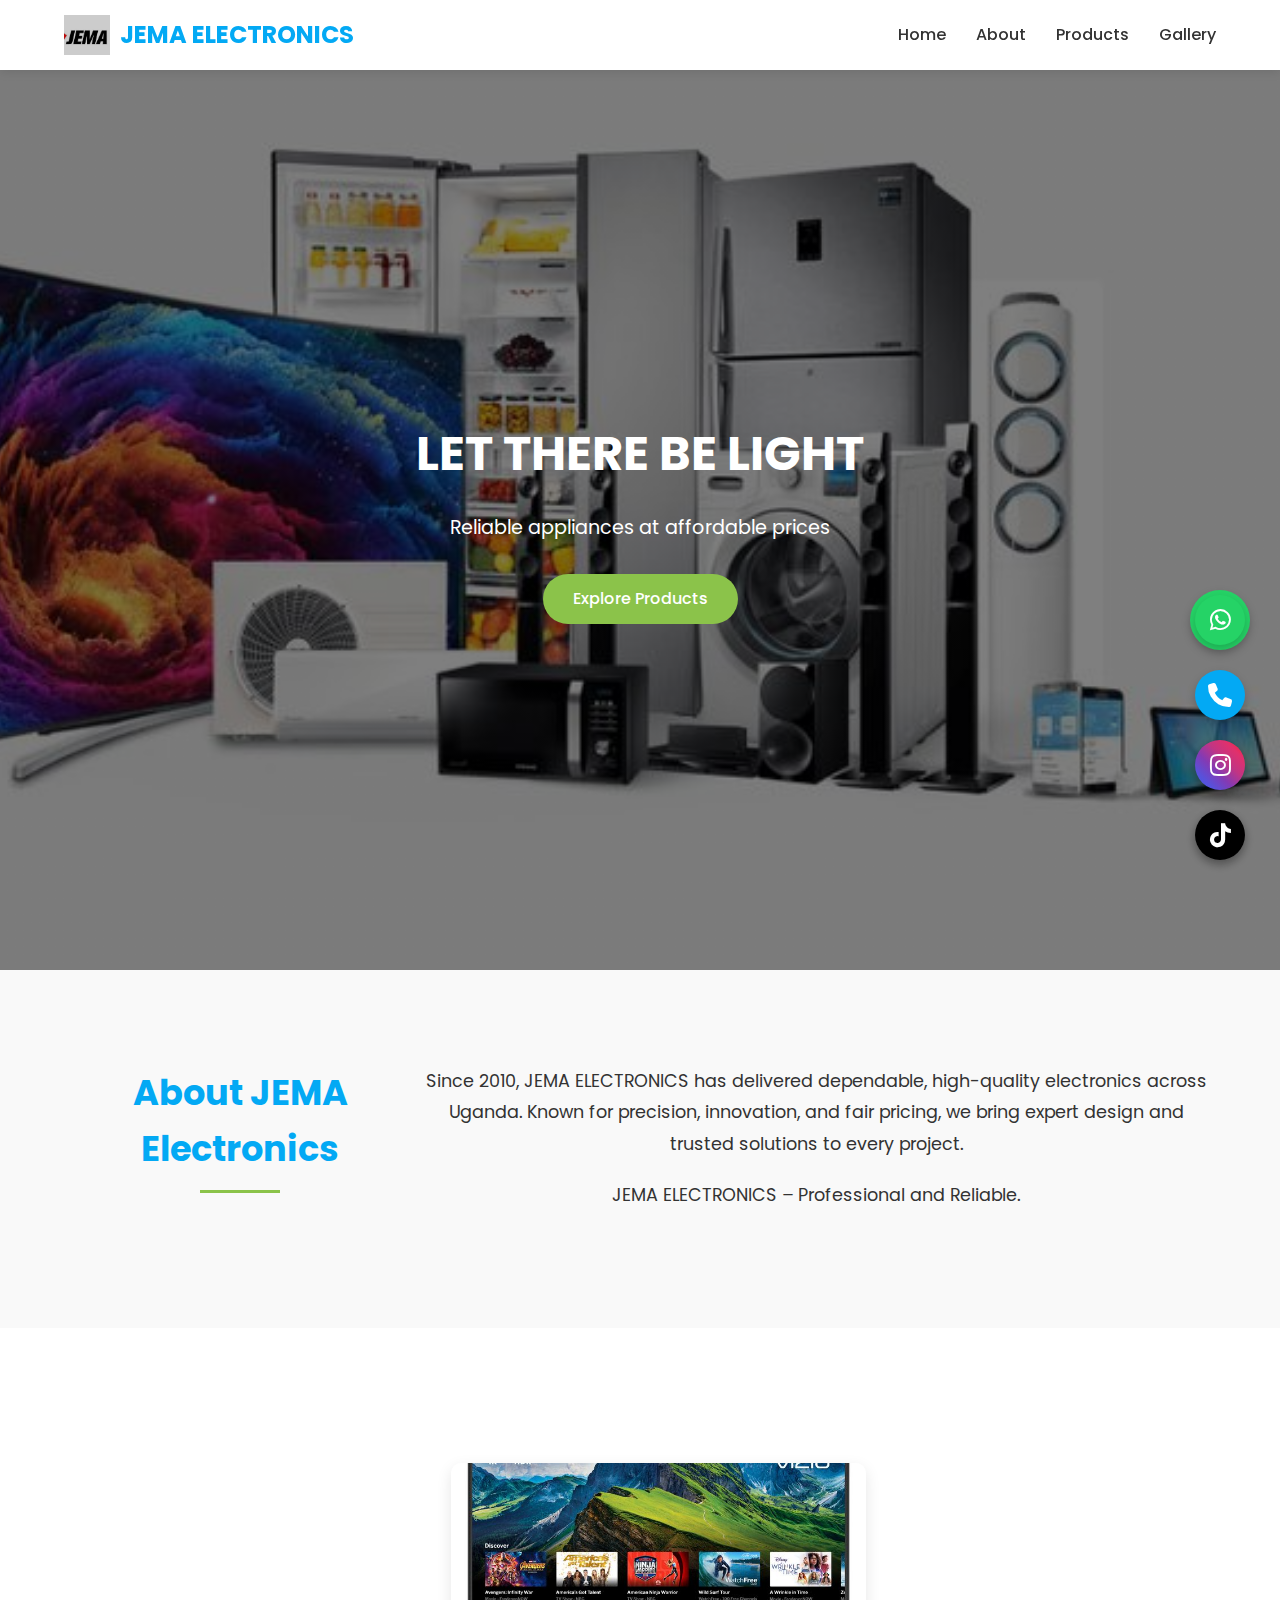
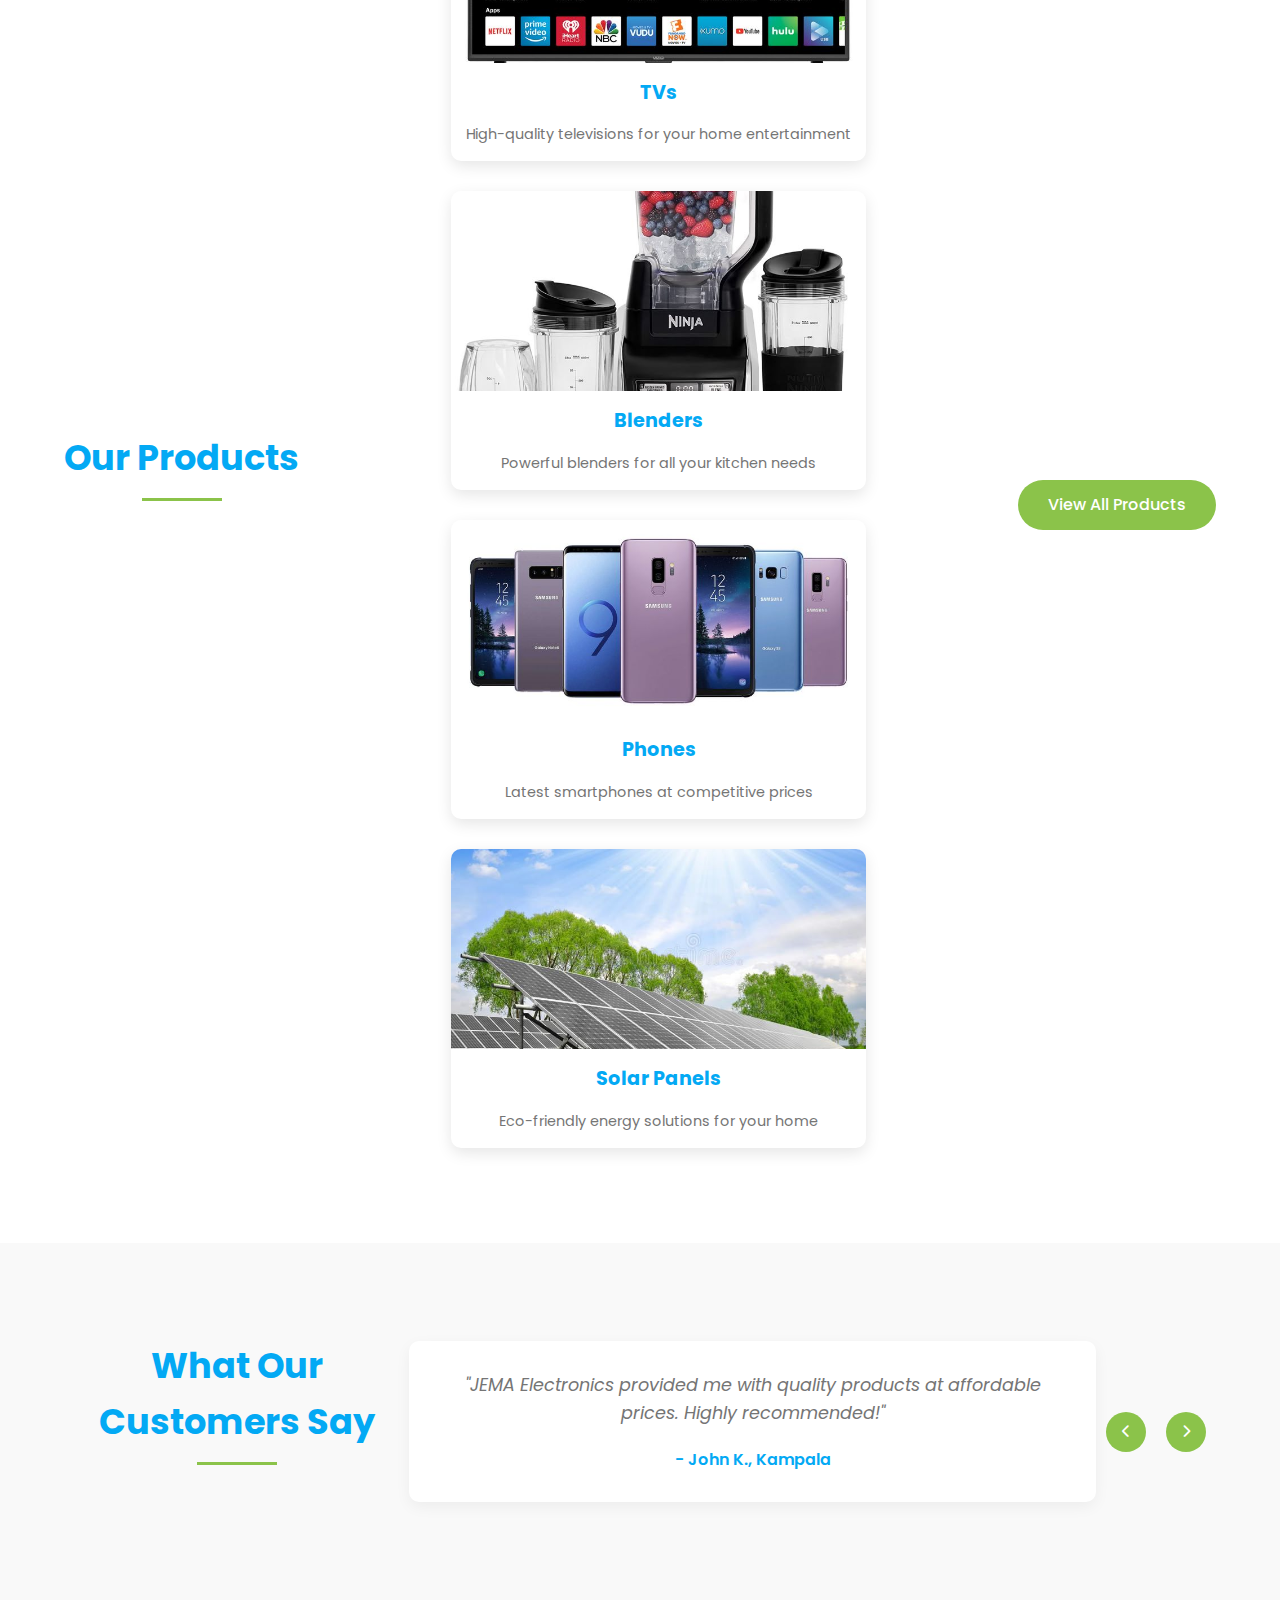
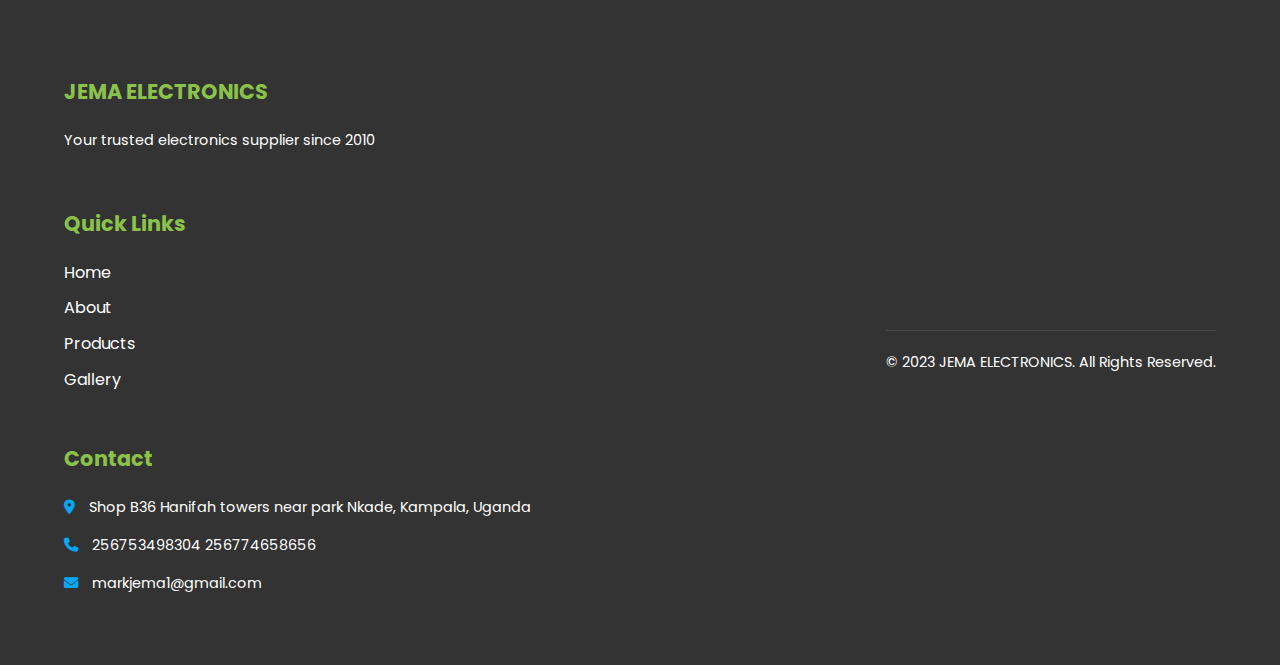
<file: index.html>
<!DOCTYPE html>
<html lang="en">
<head>
    <meta charset="UTF-8">
    <meta name="viewport" content="width=device-width, initial-scale=1.0">
    <title>JEMA ELECTRONICS - Quality Home Appliances</title>
    <link rel="stylesheet" href="https://cdnjs.cloudflare.com/ajax/libs/font-awesome/6.4.0/css/all.min.css">
    <link href="https://fonts.googleapis.com/css2?family=Poppins:wght@300;400;500;600;700&display=swap" rel="stylesheet">
    <link rel="stylesheet" href="styles.css">
</head>
<body>
    <!-- Floating Action Buttons -->
    <div class="fab-container">
        <a href="https://wa.me/256753498304?text=I%20want%20to%20know%20more%20about%20your%20products" class="fab fab-whatsapp">
            <i class="fab fa-whatsapp"></i>
        </a>
        <a href="tel:256753498304" class="fab fab-call">
            <i class="fas fa-phone"></i>
        </a>
        <a href="https://www.instagram.com/share/p/_it4ExLs4" class="fab fab-instagram">
            <i class="fab fa-instagram"></i>
        </a>
        <a href="https://vm.tiktok.com/ZMBq1WbtK/" class="fab fab-tiktok">
            <i class="fab fa-tiktok"></i>
        </a>
    </div>

    <!-- Header/Navigation -->
    <header>
        <div class="container">
            <div class="logo">
                <img src="logo.jpg" alt="JEMA Electronics Logo">
                <h1>JEMA ELECTRONICS</h1>
            </div>
            <nav>
                <ul>
                    <li><a href="#home">Home</a></li>
                    <li><a href="#about">About</a></li>
                    <li><a href="#products">Products</a></li>
                    <li><a href="products.html">Gallery</a></li>
                </ul>
                <div class="menu-toggle">
                    <i class="fas fa-bars"></i>
                </div>
            </nav>
        </div>
    </header>

    <!-- Hero Section -->
    <section id="home" class="hero">
        <div class="hero-content">
            <h2>LET THERE BE LIGHT</h2>
            <p>Reliable appliances at affordable prices</p>
            <a href="#products" class="cta-btn">Explore Products</a>
        </div>
    </section>

    <!-- About Section -->
    <section id="about" class="about">
        <div class="container">
            <h2 class="section-title">About JEMA Electronics</h2>
            <div class="about-content">
                <p>Since 2010, JEMA ELECTRONICS has delivered dependable, high-quality electronics across Uganda. Known for precision, innovation, and fair pricing, we bring expert design and trusted solutions to every project.</p>
                <p>JEMA ELECTRONICS – Professional and Reliable.</p>
            </div>
        </div>
    </section>

    <!-- Products Section -->
    <section id="products" class="products">
        <div class="container">
            <h2 class="section-title">Our Products</h2>
            <div class="products-grid">
                <!-- Product 1 -->
                <div class="product-card" onclick="window.open('https://wa.me/256753498304?text=I%20want%20to%20know%20more%20about%20TVs', '_blank')">
                    <div class="product-image">
                        <img src="tv.jpg" alt="TV">
                    </div>
                    <h3>TVs</h3>
                    <p>High-quality televisions for your home entertainment</p>
                </div>

                <!-- Product 2 -->
                <div class="product-card" onclick="window.open('https://wa.me/256753498304?text=I%20want%20to%20know%20more%20about%20Blenders', '_blank')">
                    <div class="product-image">
                        <img src="blender.jpg" alt="Blender">
                    </div>
                    <h3>Blenders</h3>
                    <p>Powerful blenders for all your kitchen needs</p>
                </div>

                <!-- Product 3 -->
                <div class="product-card" onclick="window.open('https://wa.me/256753498304?text=I%20want%20to%20know%20more%20about%20Phones', '_blank')">
                    <div class="product-image">
                        <img src="phone.jpg" alt="Phone">
                    </div>
                    <h3>Phones</h3>
                    <p>Latest smartphones at competitive prices</p>
                </div>  

             

                <!-- Product 4 -->
                <div class="product-card" onclick="window.open('https://wa.me/256753498304?text=I%20want%20to%20know%20more%20about%20Solar%20Panels', '_blank')">
                    <div class="product-image">
                        <img src="solar.jpg" alt="Solar Panel">
                    </div>
                    <h3>Solar Panels</h3>
                    <p>Eco-friendly energy solutions for your home</p>
                </div>
            </div>
        
         <div class="view-more">
                <a href="products.html" class="cta-btn">View All Products</a>
            </div>
        </div>
    </section>

    <!-- Testimonials Section -->
    <section class="testimonials">
        <div class="container">
            <h2 class="section-title">What Our Customers Say</h2>
            <div class="testimonial-slider">
                <div class="testimonial active">
                    <p>"JEMA Electronics provided me with quality products at affordable prices. Highly recommended!"</p>
                    <div class="customer">- John K., Kampala</div>
                </div>
                <div class="testimonial">
                    <p>"Excellent customer service and reliable products. Will definitely shop here again."</p>
                    <div class="customer">- Sarah M., Entebbe</div>
                </div>
                <div class="testimonial">
                    <p>"The solar panels I bought have transformed my home's energy supply. Thank you JEMA!"</p>
                    <div class="customer">- David L., Jinja</div>
                </div>
            </div>
            <div class="slider-controls">
                <button class="prev"><i class="fas fa-chevron-left"></i></button>
                <button class="next"><i class="fas fa-chevron-right"></i></button>
            </div>
        </div>
    </section>

    <!-- Footer -->
    <footer>
        <div class="container">
            <div class="footer-content">
                <div class="footer-section">
                    <h3>JEMA ELECTRONICS</h3>
                    <p>Your trusted electronics supplier since 2010</p>
                </div>
                <div class="footer-section">
                    <h3>Quick Links</h3>
                    <ul>
                        <li><a href="#home">Home</a></li>
                        <li><a href="#about">About</a></li>
                        <li><a href="#products">Products</a></li>
                        <li><a href="products.html">Gallery</a></li>
                    </ul>
                </div>
                <div class="footer-section">
                    <h3>Contact</h3>
                    <p><i class="fas fa-map-marker-alt"></i> Shop B36 Hanifah towers near park Nkade, Kampala, Uganda</p>
                    <p><i class="fas fa-phone"></i> <a href="tel:256753498304">256753498304     256774658656</a></p>
                    <p><i class="fas fa-envelope"></i> markjema1@gmail.com</p>
                </div>
            </div>
            <div class="footer-bottom">
                <p>&copy; 2023 JEMA ELECTRONICS. All Rights Reserved.</p>
            </div>
        </div>
    </footer>

    <script src="script.js"></script>
</body>
</html>
</file>
<file: styles.css>
/* Global Styles */
:root {
    --light-green: #8bc34a;
    --grey: #757575;
    --light-blue: #03a9f4;
    --white: #ffffff;
    --dark-grey: #333333;
}

* {
    margin: 0;
    padding: 0;
    box-sizing: border-box;
}

body {
    font-family: 'Poppins', sans-serif;
    line-height: 1.6;
    color: var(--dark-grey);
    background-color: var(--white);
}

.container {
    width: 90%;
    max-width: 1200px;
    margin: 0 auto;
    padding: 0 15px;
}

a {
    text-decoration: none;
    color: inherit;
}

ul {
    list-style: none;
}

.section-title {
    text-align: center;
    margin-bottom: 40px;
    font-size: 2.2rem;
    color: var(--light-blue);
    position: relative;
    padding-bottom: 15px;
}

.section-title::after {
    content: '';
    position: absolute;
    bottom: 0;
    left: 50%;
    transform: translateX(-50%);
    width: 80px;
    height: 3px;
    background-color: var(--light-green);
}

.cta-btn {
    display: inline-block;
    padding: 12px 30px;
    background-color: var(--light-green);
    color: var(--white);
    border-radius: 30px;
    font-weight: 500;
    transition: all 0.3s ease;
    border: none;
    cursor: pointer;
    text-align: center;
}

.cta-btn:hover {
    background-color: var(--light-blue);
    transform: translateY(-3px);
    box-shadow: 0 5px 15px rgba(0, 0, 0, 0.1);
}

/* Header Styles */
header {
    background-color: var(--white);
    box-shadow: 0 2px 10px rgba(0, 0, 0, 0.1);
    position: fixed;
    width: 100%;
    top: 0;
    z-index: 1000;
    transition: all 0.3s ease;
}

header.scrolled {
    box-shadow: 0 5px 20px rgba(0, 0, 0, 0.1);
}

.container {
    display: flex;
    justify-content: space-between;
    align-items: center;
    padding: 15px 0;
}

.logo {
    display: flex;
    align-items: center;
}

.logo img {
    height: 40px;
    margin-right: 10px;
}

.logo h1 {
    font-size: 1.5rem;
    color: var(--light-blue);
    font-weight: 700;
}

nav ul {
    display: flex;
}

nav ul li {
    margin-left: 30px;
}

nav ul li a {
    font-weight: 500;
    transition: color 0.3s ease;
    position: relative;
}

nav ul li a:hover {
    color: var(--light-green);
}

nav ul li a::after {
    content: '';
    position: absolute;
    bottom: -5px;
    left: 0;
    width: 0;
    height: 2px;
    background-color: var(--light-green);
    transition: width 0.3s ease;
}

nav ul li a:hover::after {
    width: 100%;
}

nav ul li a.active {
    color: var(--light-green);
    font-weight: 600;
}

.menu-toggle {
    display: none;
    cursor: pointer;
    font-size: 1.5rem;
    color: var(--light-blue);
}

/* Hero Section */
.hero {
    height: 100vh;
    background: linear-gradient(rgba(0, 0, 0, 0.5), rgba(0, 0, 0, 0.5)), url('1.jpg') no-repeat center center/cover;
    display: flex;
    align-items: center;
    text-align: center;
    color: var(--white);
    margin-top: 70px;
}

.hero-content {
    max-width: 800px;
    margin: 0 auto;
    padding: 0 20px;
}

.hero h2 {
    font-size: 3rem;
    margin-bottom: 20px;
    animation: fadeInDown 1s ease;
}

.hero p {
    font-size: 1.2rem;
    margin-bottom: 30px;
    animation: fadeInUp 1s ease;
}

/* About Section */
.about {
    padding: 80px 0;
    background-color: #f9f9f9;
}

.about-content {
    max-width: 800px;
    margin: 0 auto;
    text-align: center;
}

.about-content p {
    margin-bottom: 20px;
    font-size: 1.1rem;
    line-height: 1.8;
}

/* Products Section */
.products {
    padding: 80px 0;
    background-color: var(--white);
}

.products-grid {
    display: grid;
    grid-template-columns: repeat(auto-fill, minmax(250px, 1fr));
    gap: 30px;
    margin-top: 40px;
}

.product-card {
    background-color: var(--white);
    border-radius: 10px;
    overflow: hidden;
    box-shadow: 0 5px 15px rgba(0, 0, 0, 0.1);
    transition: all 0.3s ease;
    cursor: pointer;
}

.product-card:hover {
    transform: translateY(-10px);
    box-shadow: 0 15px 30px rgba(0, 0, 0, 0.15);
}

.product-image {
    height: 200px;
    overflow: hidden;
}

.product-image img {
    width: 100%;
    height: 100%;
    object-fit: cover;
    transition: transform 0.5s ease;
}

.product-card:hover .product-image img {
    transform: scale(1.1);
}

.product-card h3 {
    padding: 15px;
    font-size: 1.2rem;
    color: var(--light-blue);
    text-align: center;
}

.product-card p {
    padding: 0 15px 15px;
    font-size: 0.9rem;
    color: var(--grey);
    text-align: center;
}

.view-more {
    text-align: center;
    margin-top: 40px;
}

/* Testimonials Section */
.testimonials {
    padding: 80px 0;
    background-color: #f9f9f9;
}

.testimonial-slider {
    max-width: 800px;
    margin: 0 auto;
    position: relative;
}

.testimonial {
    text-align: center;
    padding: 30px;
    background-color: var(--white);
    border-radius: 10px;
    box-shadow: 0 5px 15px rgba(0, 0, 0, 0.05);
    display: none;
}

.testimonial.active {
    display: block;
    animation: fadeIn 0.5s ease;
}

.testimonial p {
    font-size: 1.1rem;
    font-style: italic;
    margin-bottom: 20px;
    color: var(--grey);
}

.customer {
    font-weight: 600;
    color: var(--light-blue);
}

.slider-controls {
    display: flex;
    justify-content: center;
    margin-top: 20px;
}

.slider-controls button {
    background-color: var(--light-green);
    color: var(--white);
    border: none;
    width: 40px;
    height: 40px;
    border-radius: 50%;
    margin: 0 10px;
    cursor: pointer;
    transition: all 0.3s ease;
}

.slider-controls button:hover {
    background-color: var(--light-blue);
}

/* Product Gallery Page */
.product-gallery {
    padding: 100px 0 50px;
}

.gallery-grid {
    display: grid;
    grid-template-columns: repeat(auto-fill, minmax(300px, 1fr));
    gap: 20px;
    margin-top: 40px;
}

.gallery-item {
    position: relative;
    height: 250px;
    overflow: hidden;
    border-radius: 10px;
    cursor: pointer;
}

.gallery-item img {
    width: 100%;
    height: 100%;
    object-fit: cover;
    transition: transform 0.5s ease;
}

.gallery-item:hover img {
    transform: scale(1.1);
}

.gallery-overlay {
    position: absolute;
    bottom: 0;
    left: 0;
    right: 0;
    background: linear-gradient(transparent, rgba(0, 0, 0, 0.7));
    padding: 20px;
    color: var(--white);
    transform: translateY(100%);
    transition: transform 0.3s ease;
}

.gallery-item:hover .gallery-overlay {
    transform: translateY(0);
}

.gallery-overlay h3 {
    font-size: 1.2rem;
    margin-bottom: 5px;
}

/* Footer */
footer {
    background-color: var(--dark-grey);
    color: var(--white);
    padding: 60px 0 0;
}

.footer-content {
    display: grid;
    grid-template-columns: repeat(auto-fit, minmax(250px, 1fr));
    gap: 40px;
    margin-bottom: 40px;
}

.footer-section h3 {
    font-size: 1.3rem;
    margin-bottom: 20px;
    color: var(--light-green);
}

.footer-section p {
    margin-bottom: 15px;
    font-size: 0.9rem;
}

.footer-section i {
    margin-right: 10px;
    color: var(--light-blue);
}

.footer-section a:hover {
    color: var(--light-green);
}

.footer-section ul li {
    margin-bottom: 10px;
}

.footer-section ul li a:hover {
    color: var(--light-green);
}

.footer-bottom {
    text-align: center;
    padding: 20px 0;
    border-top: 1px solid rgba(255, 255, 255, 0.1);
    font-size: 0.9rem;
}

/* Floating Action Buttons */
.fab-container {
    position: fixed;
    bottom: 30px;
    right: 30px;
    display: flex;
    flex-direction: column;
    align-items: center;
    z-index: 999;
}

.fab {
    width: 50px;
    height: 50px;
    border-radius: 50%;
    display: flex;
    align-items: center;
    justify-content: center;
    margin: 10px 0;
    color: white;
    font-size: 1.5rem;
    box-shadow: 0 4px 10px rgba(0, 0, 0, 0.2);
    transition: all 0.3s ease;
}

.fab:hover {
    transform: scale(1.1);
    box-shadow: 0 6px 15px rgba(0, 0, 0, 0.3);
}

.fab-whatsapp {
    background-color: #25D366;
    width: 60px;
    height: 60px;
    font-size: 1.8rem;
}

.fab-call {
    background-color: var(--light-blue);
}

.fab-instagram {
    background: linear-gradient(45deg, #405DE6, #5851DB, #833AB4, #C13584, #E1306C, #FD1D1D);
}

.fab-tiktok {
    background-color: #000000;
}

/* Animations */
@keyframes fadeInDown {
    from {
        opacity: 0;
        transform: translateY(-30px);
    }
    to {
        opacity: 1;
        transform: translateY(0);
    }
}

@keyframes fadeInUp {
    from {
        opacity: 0;
        transform: translateY(30px);
    }
    to {
        opacity: 1;
        transform: translateY(0);
    }
}

@keyframes fadeIn {
    from {
        opacity: 0;
    }
    to {
        opacity: 1;
    }
}

/* Responsive Styles */
@media (max-width: 992px) {
    .hero h2 {
        font-size: 2.5rem;
    }
    
    .section-title {
        font-size: 2rem;
    }
}

@media (max-width: 768px) {
    .menu-toggle {
        display: block;
    }
    
    nav ul {
        position: fixed;
        top: 70px;
        left: -100%;
        width: 100%;
        height: calc(100vh - 70px);
        background-color: var(--white);
        flex-direction: column;
        align-items: center;
        justify-content: center;
        transition: all 0.5s ease;
    }
    
    nav ul.active {
        left: 0;
    }
    
    nav ul li {
        margin: 15px 0;
    }
    
    .hero {
        margin-top: 60px;
    }
    
    .hero h2 {
        font-size: 2rem;
    }
    
    .hero p {
        font-size: 1rem;
    }
    
    .section-title {
        font-size: 1.8rem;
    }
    
    .products-grid {
        grid-template-columns: repeat(auto-fill, minmax(200px, 1fr));
    }
    
    .gallery-grid {
        grid-template-columns: repeat(auto-fill, minmax(250px, 1fr));
    }
}

@media (max-width: 576px) {
    .hero h2 {
        font-size: 1.8rem;
    }
    
    .cta-btn {
        padding: 10px 25px;
    }
    
    .footer-content {
        grid-template-columns: 1fr;
    }
    
    .fab-container {
        bottom: 20px;
        right: 20px;
    }
    
    .fab {
        width: 45px;
        height: 45px;
        font-size: 1.3rem;
    }
    
    .fab-whatsapp {
        width: 55px;
        height: 55px;
        font-size: 1.6rem;
    }
}
</file>
